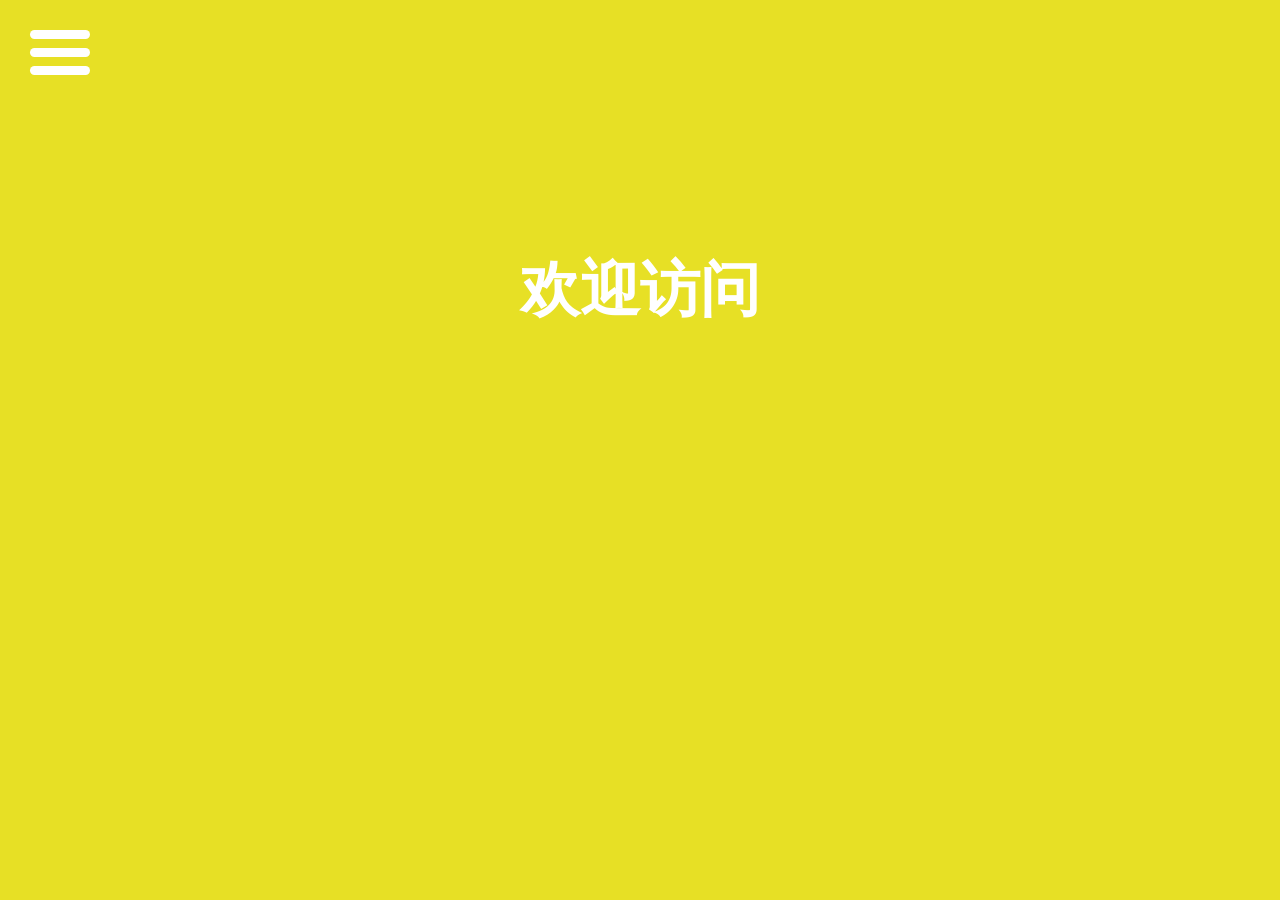
<file: index.html>
<!DOCTYPE html>
<html lang="zh-Hans">

<head>
    <meta charset="UTF-8">
    <meta name="viewport" content="width=device-width, initial-scale=1.0">
    <title>NCS的个人博客</title>
    <link rel="icon" href="./b6.png" type="image/x-icon">
    <link rel="stylesheet" href="style.css">
</head>

<body>
    <header>
        <div class="channel">
            <h1>欢迎访问</h1>
        </div>
        <div class="menu_container">
            <input type="checkbox" name="open" id="open">
            <label for="open" class="bt">
                <span></span>
                <span></span>
                <span></span>
            </label>
            <ul class="menu">
                <li style="--i:1">
                    <a href="./index.html">
                        主页
                    </a>
                </li>
                <li style="--i:2">
                    <a href="./about/index.html">
                        关于
                    </a>
                </li>
                <li style="--i:3">
                    <a href="./download/index.html">
                        下载
                    </a>
                </li>
                <img src="/b6.png" alt="图片似乎跑走了..:P" width="200" height="200" style="position: relative; top: 95px; left: 47px;">
            </ul>
        </div>
        </header>
        <main>
            <section class="home">

            </section>
        </main> 
</body>
</html>
</file>
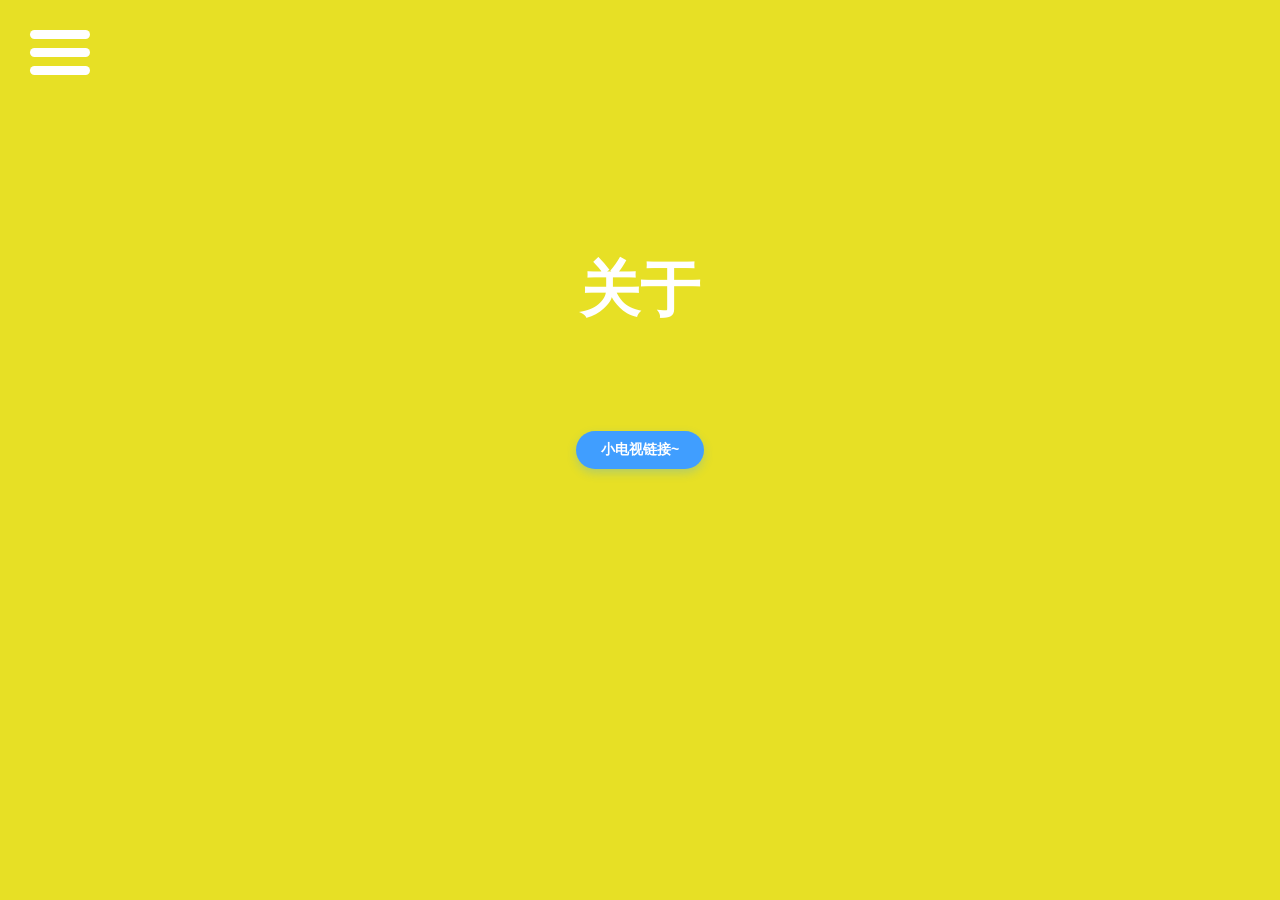
<file: about/index.html>
<!DOCTYPE html>
<html lang="zh-Hans">

<head>
    <meta charset="UTF-8">
    <meta name="viewport" content="width=device-width, initial-scale=1.0">
    <title>NCS的个人博客-关于</title>
    <link rel="icon" href="/b6.png" type="image/x-icon">
    <link rel="stylesheet" href="style.css">
</head>

<body>
    <header>
        <div class="channel">
            <h1>关于</h1>
        </div>
        <div class="menu_container">
            <input type="checkbox" name="open" id="open">
            <label for="open" class="bt">
                <span></span>
                <span></span>
                <span></span>
            </label>
            <ul class="menu">
                <li style="--i:1">
                    <a href="/index.html">
                        主页
                    </a>
                </li>
                <li style="--i:2">
                    <a href="./about/index.html">
                        关于
                    </a>
                </li>
                <li style="--i:3">
                    <a href="/download/index.html">
                        下载
                    </a>
                </li>
                <img src="/b6.png" alt="图片似乎跑走了..:P" width="200" height="200" style="position: relative; top: 95px; left: 47px;">
            </ul>
        </div>
        </header>
        <main>
            <section class="bilibili">
                <a href="https://space.bilibili.com/3493280304073335?spm_id_from=333.1007.0.0" target="_blank">小电视链接~</a>
            </section>
        </main>
</body>
</html>
</file>
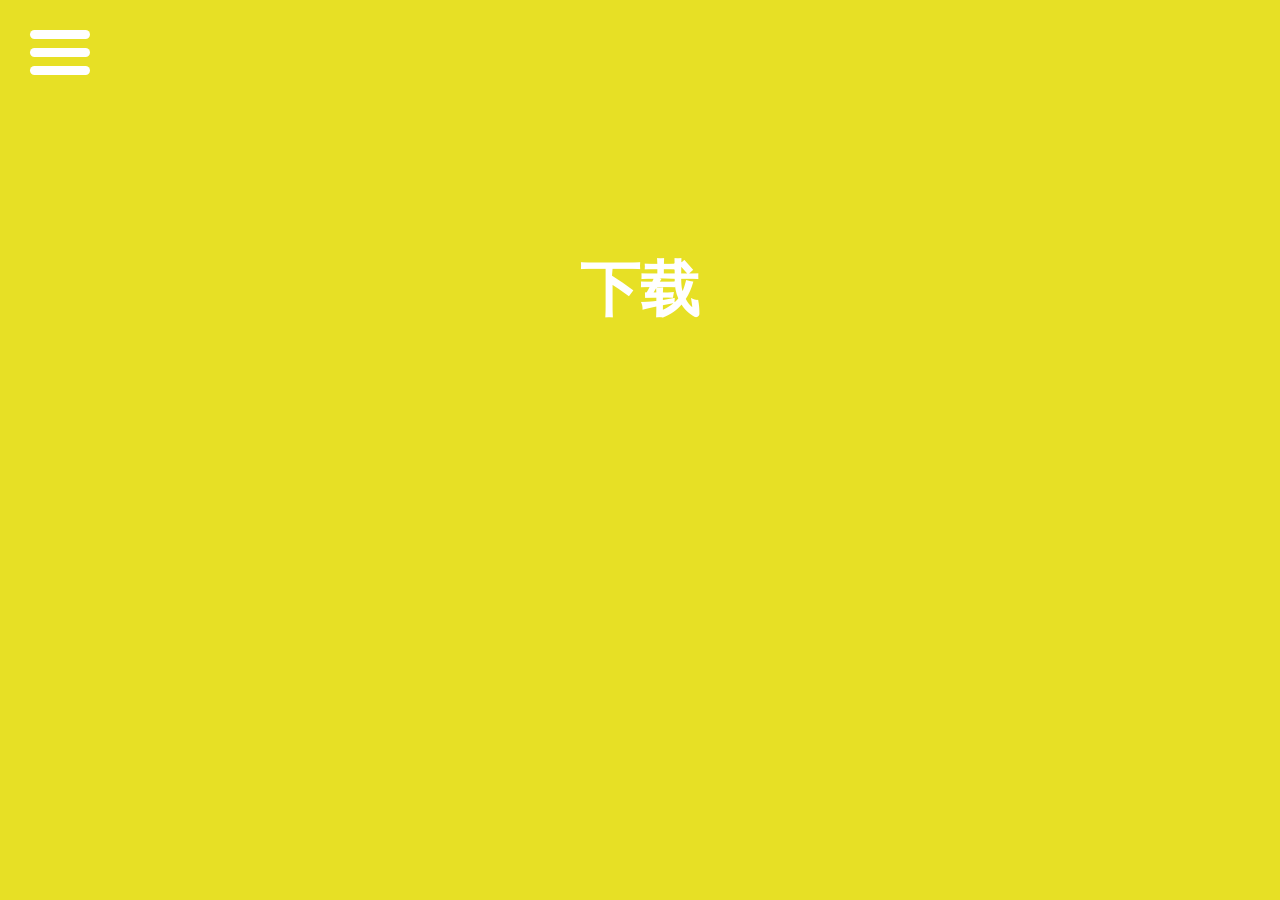
<file: download/index.html>
<!DOCTYPE html>
<html lang="zh-Hans">

<head>
    <meta charset="UTF-8">
    <meta name="viewport" content="width=device-width, initial-scale=1.0">
    <title>NCS的个人博客-下载</title>
    <link rel="icon" href="/b6.png" type="image/x-icon">
    <link rel="stylesheet" href="style.css">
</head>

<body>
    <header>
        <div class="channel">
            <h1>下载</h1>
        </div>
        <div class="menu_container">
            <input type="checkbox" name="open" id="open">
            <label for="open" class="bt">
                <span></span>
                <span></span>
                <span></span>
            </label>
            <ul class="menu">
                <li style="--i:1">
                    <a href="/index.html">
                        主页
                    </a>
                </li>
                <li style="--i:2">
                    <a href="/about/index.html">
                        关于
                    </a>
                </li>
                <li style="--i:3">
                    <a href="./download/index.html">
                        下载
                    </a>
                </li>
                <img src="/b6.png" alt="图片似乎跑走了..:P" width="200" height="200" style="position: relative; top: 95px; left: 47px;">
            </ul>
        </div>
        </header>
        <main>
            <section class="home">

            </section>
        </main>
</body>
</html>
</file>
<file: style.css>
:root {
    --background-color: #e7e025;
    --border-color    : #7591AD;
    --text-color      : #34495e;
    --color1          : #EC3E27;
    --color2          : #fd79a8;
    --color3          : #0984e3;
    --color4          : #00b894;
    --color5          : #fdcb6e;
    --color6          : #e056fd;
    --color7          : #F97F51;
    --color8          : #BDC581;
}


* {
    margin : 0;
    padding: 0;
}

html {
    font-size: 14px;
}

.home {
        color:white;
        height:85vh;
        background-repeat: no-repeat;
        background-position: center;
        display:flex;
        flex-direction:column;
        align-items: center;
        justify-content: center;
}
.home h2 {
     font-size:60px;
}
.home p {
     color:#fef7e6;
     font-size:18px;
     margin:15px 0;
}

body {
    width           : 100vw;
    height          : 100vh;
    background-color: var(--background-color);
    display         : flex;
    justify-content : center;
    align-items     : center;
    font-family     : 'Montserrat', sans-serif, Arial, 'Microsoft Yahei';
}

.channel {
    position   : absolute;
    width      : 80%;
    text-align : center;
    top        : 50%;
    left       : 50%;
    transform  : translate(-50%, -200px);
    font-size  : 30px;
    font-weight: bold;
    color      : #fff;
}

.menu_container {
    position: absolute;

    top : 0;
    left: 0;

    z-index    : 9999;
    user-select: none;
}

.menu_container input {
    position: absolute;
    top     : -1100px;
    left    : -1400px;
    opacity : 0;
}

.menu_container .bt {
    position: absolute;
    top     : 30px;
    left    : 30px;

    width : 60px;
    height: 45px;

    z-index: 999;

    cursor: pointer;

    display        : flex;
    justify-content: space-between;
    flex-direction : column;
}

.menu_container .bt span {
    position: relative;

    display: block;

    width : 100%;
    height: 9px;

    left: 0;

    border-radius   : 9px;
    background-color: #fff;

    opacity: 1;

    transition: all 0.5s ease-in-out;
}

.menu_container input:checked~.bt span {
    background-color: #666;
}

.menu_container input:checked~.bt span:nth-child(1) {
    transform: translateY(18px) rotate(-135deg);
}

.menu_container input:checked~.bt span:nth-child(2) {
    transform: translateX(60px);
    opacity  : 0;
}

.menu_container input:checked~.bt span:nth-child(3) {
    transform: translateY(-18px) rotate(135deg);
}

.menu_container .menu {
    position: absolute;

    top : 0;
    left: 0;

    padding-top: 150px;

    width : 300px;
    height: calc(100vh - 150px);

    transform: translateX(-100%);

    background-color: #ededed;

    list-style: none;

    transition: all 0.5s cubic-bezier(0.77, 0.2, 0.05, 1.0);
}

.menu_container input:checked~.menu {
    transform : translateX(0px);
    box-shadow: 0 5px 10px rgba(0, 0, 0, 0.5);
}

.menu_container .menu li {

    font-size: 24px;
    margin   : 10px 20px;

    transform: translateX(-50px);
    opacity  : 0;

    text-align: right;
}
.menu_container input:checked~.menu li{
    transition: all 0.2s ease-out calc(var(--i) * 80ms + 200ms);

    transform:  translateX(0px);
    opacity: 1;
}

.menu_container .menu a {
    display: block;

    padding-right: 105px;

    line-height: 60px;

    text-decoration: none;

    color           : #232323;
    background-color: #f1f1f1;

    transition: all 0.3s ease;

}

.menu_container .menu a:hover {
    color           : #f1f1f1;
    background-color: var(--background-color);
}

/* 响应式 */
@media screen and (max-width: 1000px) {
    .home h2 {
        font-size:40px;
    }
}
</file>
<file: about/style.css>
:root {
    --background-color: #e7e025;
    --border-color    : #7591AD;
    --text-color      : #34495e;
    --color1          : #EC3E27;
    --color2          : #fd79a8;
    --color3          : #0984e3;
    --color4          : #00b894;
    --color5          : #fdcb6e;
    --color6          : #e056fd;
    --color7          : #F97F51;
    --color8          : #BDC581;
}


* {
    margin : 0;
    padding: 0;
}

html {
    font-size: 14px;
}

.home {
        color:white;
        height:85vh;
        background-repeat: no-repeat;
        background-position: center;
        display:flex;
        flex-direction:column;
        align-items: center;
        justify-content: center;
        text-decoration: none;
}

.home p {
     color: #000;;
     font-size:25px;
     margin:15px 0;
}

.bilibili a {
  text-decoration: none;
  display: inline-block;
  padding: 10px 25px;
  background: #409EFF;
  color: #fff;
  border-radius: 30px;
  font-weight: 600;
  font-size: 14px;
  box-shadow: 0 4px 10px rgba(64, 158, 255, 0.3);
  transition: all 0.3s ease;
}

.bilibili a:hover {
  background: #66b1ff;
  transform: translateY(-2px);
  box-shadow: 0 8px 20px rgba(64, 158, 255, 0.4);
}

body {
    width           : 100vw;
    height          : 100vh;
    background-color: var(--background-color);
    display         : flex;
    justify-content : center;
    align-items     : center;
    font-family     : 'Montserrat', sans-serif, Arial, 'Microsoft Yahei';
}

.channel {
    position   : absolute;
    width      : 80%;
    text-align : center;
    top        : 50%;
    left       : 50%;
    transform  : translate(-50%, -200px);
    font-size  : 30px;
    font-weight: bold;
    color      : #fff;
}

.menu_container {
    position: absolute;

    top : 0;
    left: 0;

    z-index    : 9999;
    user-select: none;
}

.menu_container input {
    position: absolute;
    top     : -1100px;
    left    : -1400px;
    opacity : 0;
}

.menu_container .bt {
    position: absolute;
    top     : 30px;
    left    : 30px;

    width : 60px;
    height: 45px;

    z-index: 999;

    cursor: pointer;

    display        : flex;
    justify-content: space-between;
    flex-direction : column;
}

.menu_container .bt span {
    position: relative;

    display: block;

    width : 100%;
    height: 9px;

    left: 0;

    border-radius   : 9px;
    background-color: #fff;

    opacity: 1;

    transition: all 0.5s ease-in-out;
}

.menu_container input:checked~.bt span {
    background-color: #666;
}

.menu_container input:checked~.bt span:nth-child(1) {
    transform: translateY(18px) rotate(-135deg);
}

.menu_container input:checked~.bt span:nth-child(2) {
    transform: translateX(60px);
    opacity  : 0;
}

.menu_container input:checked~.bt span:nth-child(3) {
    transform: translateY(-18px) rotate(135deg);
}

.menu_container .menu {
    position: absolute;

    top : 0;
    left: 0;

    padding-top: 150px;

    width : 300px;
    height: calc(100vh - 150px);

    transform: translateX(-100%);

    background-color: #ededed;

    list-style: none;

    transition: all 0.5s cubic-bezier(0.77, 0.2, 0.05, 1.0);
}

.menu_container input:checked~.menu {
    transform : translateX(0px);
    box-shadow: 0 5px 10px rgba(0, 0, 0, 0.5);
}

.menu_container .menu li {

    font-size: 24px;
    margin   : 10px 20px;

    transform: translateX(-50px);
    opacity  : 0;

    text-align: right;
}
.menu_container input:checked~.menu li{
    transition: all 0.2s ease-out calc(var(--i) * 80ms + 200ms);

    transform:  translateX(0px);
    opacity: 1;
}

.menu_container .menu a {
    display: block;

    padding-right: 105px;

    line-height: 60px;

    text-decoration: none;

    color           : #232323;
    background-color: #f1f1f1;

    transition: all 0.3s ease;

}

.menu_container .menu a:hover {
    color           : #f1f1f1;
    background-color: var(--background-color);
}
</file>
<file: download/style.css>
:root {
    --background-color: #e7e025;
    --border-color    : #7591AD;
    --text-color      : #34495e;
    --color1          : #EC3E27;
    --color2          : #fd79a8;
    --color3          : #0984e3;
    --color4          : #00b894;
    --color5          : #fdcb6e;
    --color6          : #e056fd;
    --color7          : #F97F51;
    --color8          : #BDC581;
}


* {
    margin : 0;
    padding: 0;
}

html {
    font-size: 14px;
}

.home {
        color:white;
        height:85vh;
        background-repeat: no-repeat;
        background-position: center;
        display:flex;
        flex-direction:column;
        align-items: center;
        justify-content: center;
}
.home h2 {
     font-size:60px;
}
    
.home p {
     color:black;
     font-size:18px;
     margin:15px 0;
}

.home a {
     color:black;
     text-decoration: none;
     border: 1px solid black;
     padding:10px 20px;
     border-radius: 5px;
}
    
body {
    width           : 100vw;
    height          : 100vh;
    background-color: var(--background-color);
    display         : flex;
    justify-content : center;
    align-items     : center;
    font-family     : 'Montserrat', sans-serif, Arial, 'Microsoft Yahei';
}

.channel {
    position   : absolute;
    width      : 80%;
    text-align : center;
    top        : 50%;
    left       : 50%;
    transform  : translate(-50%, -200px);
    font-size  : 30px;
    font-weight: bold;
    color      : #fff;
}

.menu_container {
    position: absolute;

    top : 0;
    left: 0;

    z-index    : 9999;
    user-select: none;
}

.menu_container input {
    position: absolute;
    top     : -1100px;
    left    : -1400px;
    opacity : 0;
}

.menu_container .bt {
    position: absolute;
    top     : 30px;
    left    : 30px;

    width : 60px;
    height: 45px;

    z-index: 999;

    cursor: pointer;

    display        : flex;
    justify-content: space-between;
    flex-direction : column;
}

.menu_container .bt span {
    position: relative;

    display: block;

    width : 100%;
    height: 9px;

    left: 0;

    border-radius   : 9px;
    background-color: #fff;

    opacity: 1;

    transition: all 0.5s ease-in-out;
}

.menu_container input:checked~.bt span {
    background-color: #666;
}

.menu_container input:checked~.bt span:nth-child(1) {
    transform: translateY(18px) rotate(-135deg);
}

.menu_container input:checked~.bt span:nth-child(2) {
    transform: translateX(60px);
    opacity  : 0;
}

.menu_container input:checked~.bt span:nth-child(3) {
    transform: translateY(-18px) rotate(135deg);
}

.menu_container .menu {
    position: absolute;

    top : 0;
    left: 0;

    padding-top: 150px;

    width : 300px;
    height: calc(100vh - 150px);

    transform: translateX(-100%);

    background-color: #ededed;

    list-style: none;

    transition: all 0.5s cubic-bezier(0.77, 0.2, 0.05, 1.0);
}

.menu_container input:checked~.menu {
    transform : translateX(0px);
    box-shadow: 0 5px 10px rgba(0, 0, 0, 0.5);
}

.menu_container .menu li {

    font-size: 24px;
    margin   : 10px 20px;

    transform: translateX(-50px);
    opacity  : 0;

    text-align: right;
}
.menu_container input:checked~.menu li{
    transition: all 0.2s ease-out calc(var(--i) * 80ms + 200ms);

    transform:  translateX(0px);
    opacity: 1;
}

.menu_container .menu a {
    display: block;

    padding-right: 105px;

    line-height: 60px;

    text-decoration: none;

    color           : #232323;
    background-color: #f1f1f1;

    transition: all 0.3s ease;

}

.menu_container .menu a:hover {
    color           : #f1f1f1;
    background-color: var(--background-color);
}

.footer {
    background-color: black;
    color: #000;
}
</file>
